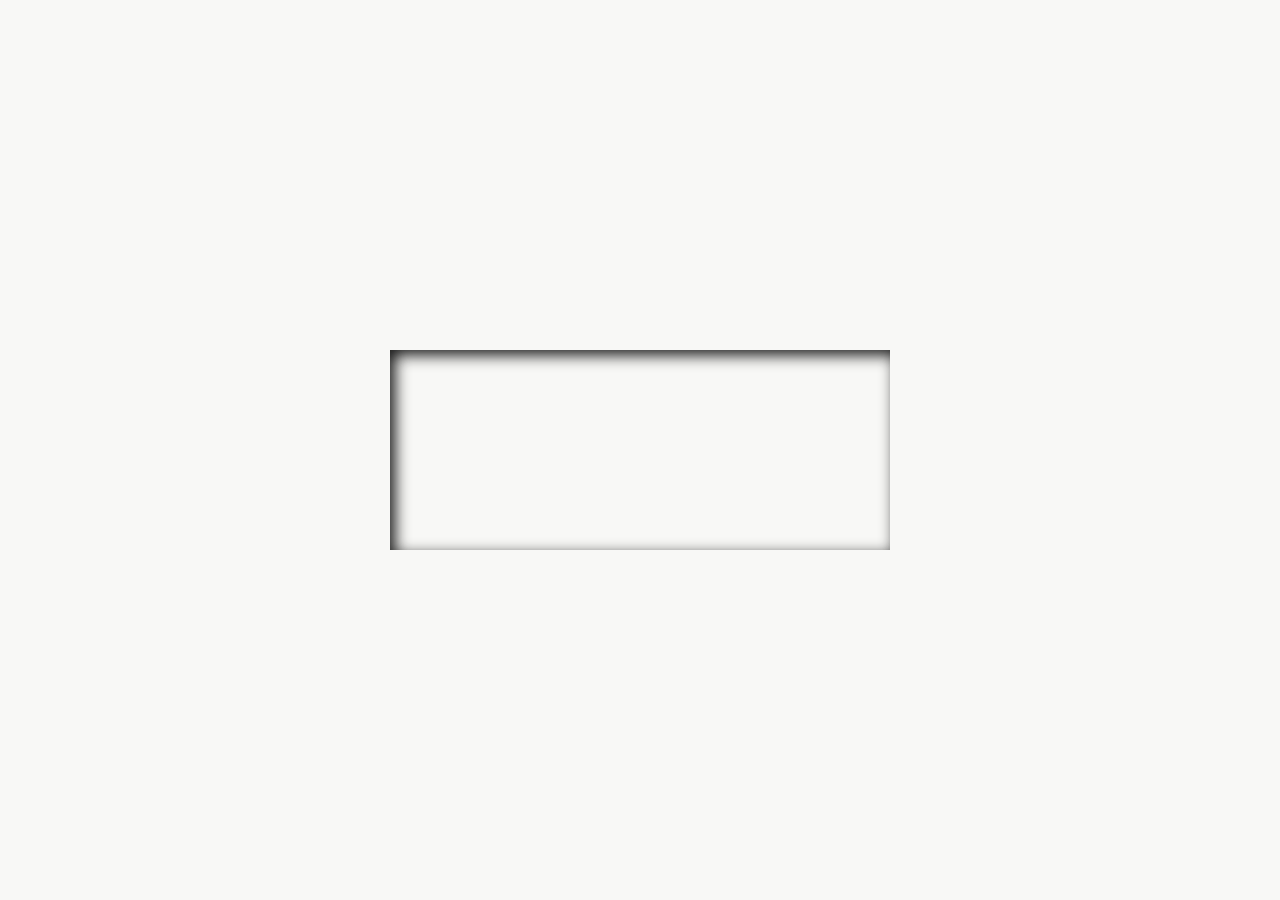
<file: callback task/index.html>
<!DOCTYPE html>
<html lang="en">
<head>
    <meta charset="UTF-8">
    <link rel="icon" type="image/svg+xml" href="https://encrypted-tbn0.gstatic.com/images?q=tbn:ANd9GcRQGBkJUXen8S4cd5XEGy0DnLSqtNXt7mKNN7dcm81RbaS9J3z8GANPCUd_ZhhRI4JoeUE&usqp=CAU"/>
    <meta name="viewport" content="width=device-width, initial-scale=1.0">
    <title>Callback Hell task </title>
    <link rel="stylesheet" href="style.css">
</head>
<body>
    <script src="script.js"></script>
</body>
</html>
</file>
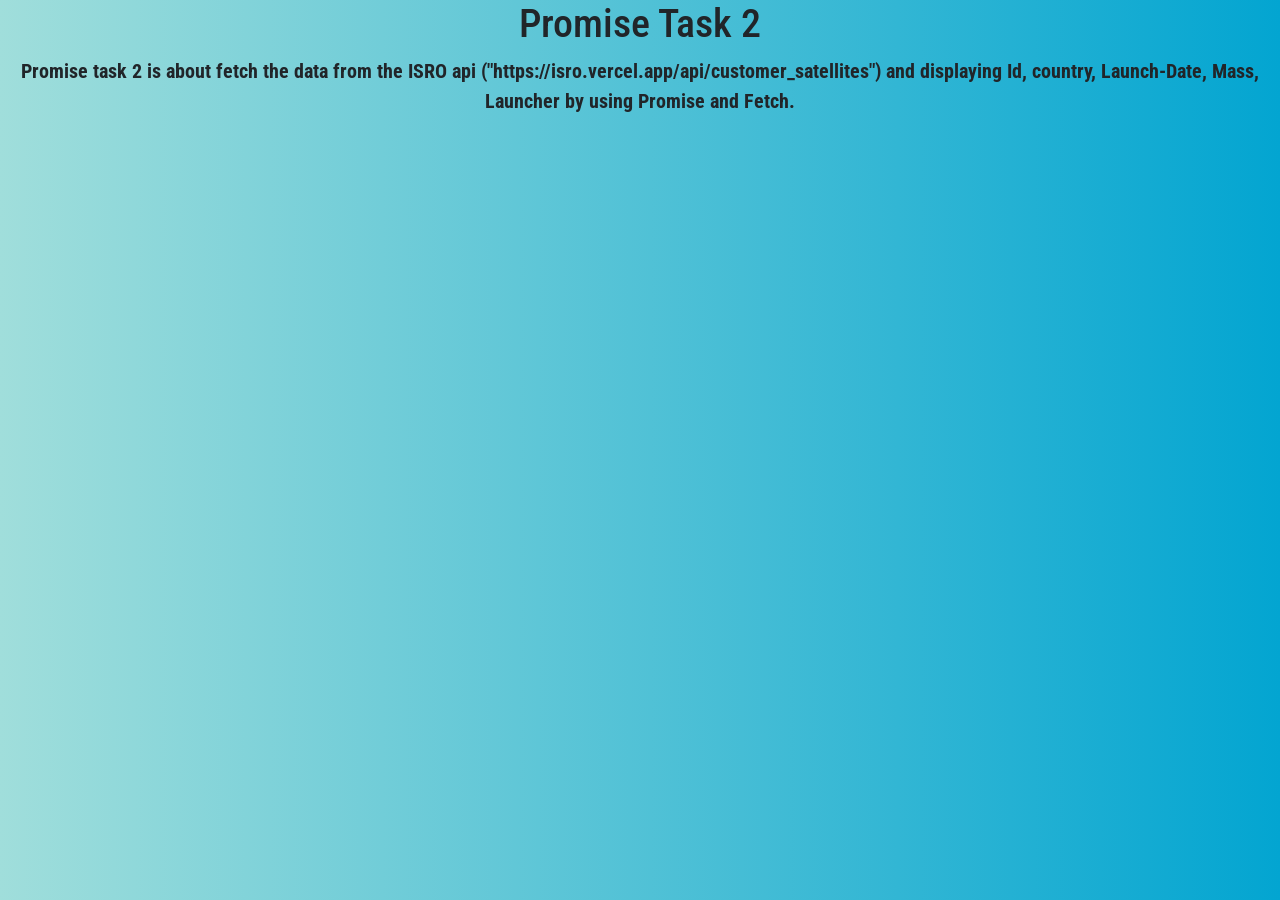
<file: day 20 task/index.html>
<!DOCTYPE html>
<html lang="en">
<head>
    <meta charset="UTF-8">
    <meta name="viewport" content="width=device-width, initial-scale=1.0">
    <title>Promise Task 2</title>
    <link rel="stylesheet" href="style.css" />
    <link
      href="https://cdn.jsdelivr.net/npm/bootstrap@5.3.2/dist/css/bootstrap.min.css"
      rel="stylesheet"
      integrity="sha384-T3c6CoIi6uLrA9TneNEoa7RxnatzjcDSCmG1MXxSR1GAsXEV/Dwwykc2MPK8M2HN"
      crossorigin="anonymous"
    />
</head>
<body>
    <div class="heading">
        <h1 class="title">Promise Task 2</h1>
        <p id="description">
          Promise task 2 is about fetch the data from the ISRO api ("https://isro.vercel.app/api/customer_satellites") and displaying Id, country, Launch-Date, Mass, Launcher by using Promise and Fetch.
        </p>
      </div>
      <div class="satelite">
        
      </div>
    <script src="script.js"></script>
    <script
      src="https://cdn.jsdelivr.net/npm/@popperjs/core@2.11.8/dist/umd/popper.min.js"
      integrity="sha384-I7E8VVD/ismYTF4hNIPjVp/Zjvgyol6VFvRkX/vR+Vc4jQkC+hVqc2pM8ODewa9r"
      crossorigin="anonymous"
    ></script>
    <script
      src="https://cdn.jsdelivr.net/npm/bootstrap@5.3.2/dist/js/bootstrap.min.js"
      integrity="sha384-BBtl+eGJRgqQAUMxJ7pMwbEyER4l1g+O15P+16Ep7Q9Q+zqX6gSbd85u4mG4QzX+"
      crossorigin="anonymous"
    ></script>
</body>
</html>
</file>
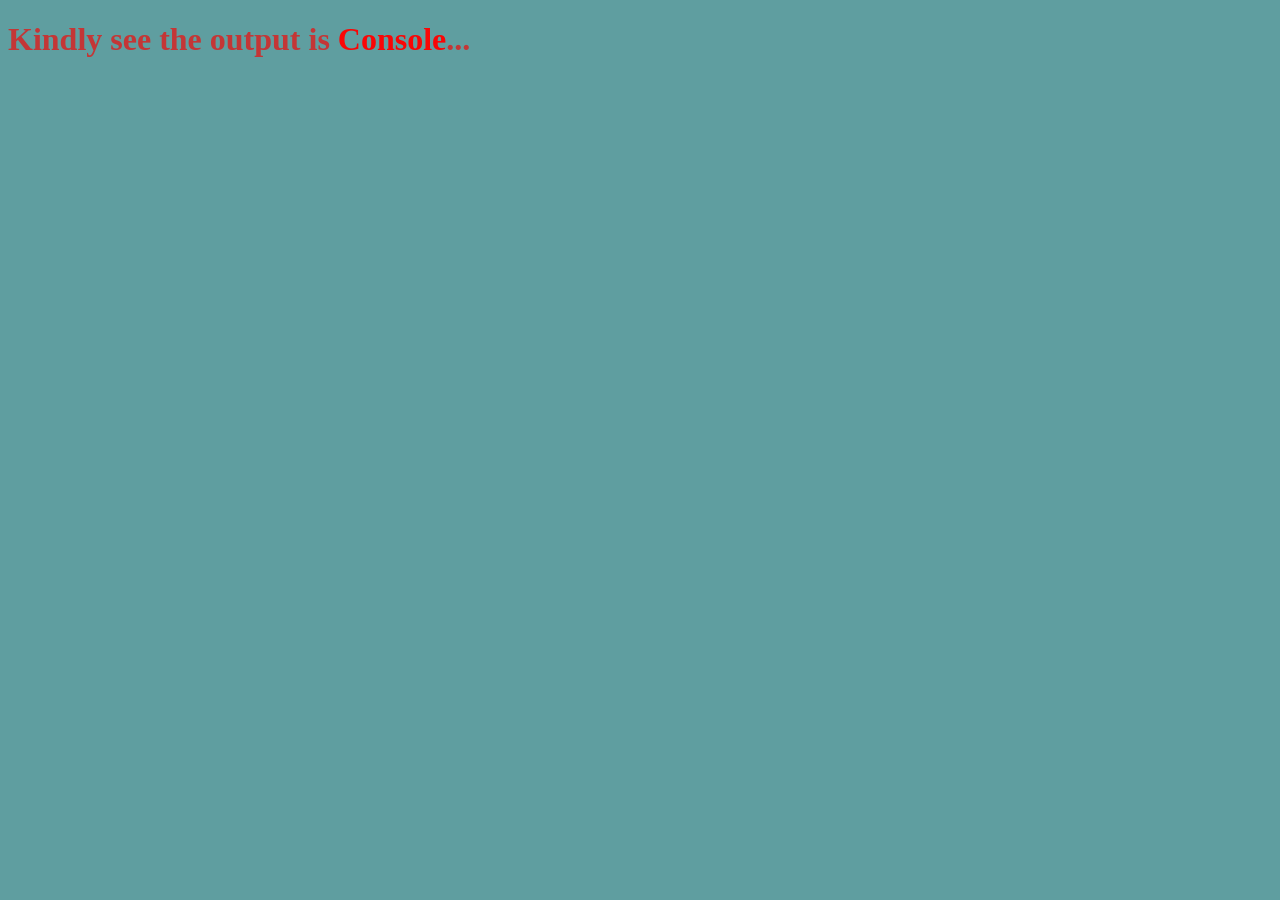
<file: day 4 task/index.html>
<!DOCTYPE html>
<html lang="en">
<head>
    <meta charset="UTF-8">
    <meta name="viewport" content="width=device-width, initial-scale=1.0">
    <title>Document</title>
</head>
<body style="background-color: cadetblue;">
    <script src="script.js"></script>
    <h1 style="color:rgb(196, 54, 54);">Kindly see the output is <strong style="color: rgb(250, 6, 6);">Console</strong>...  </h1>
</body>
</html>
</file>
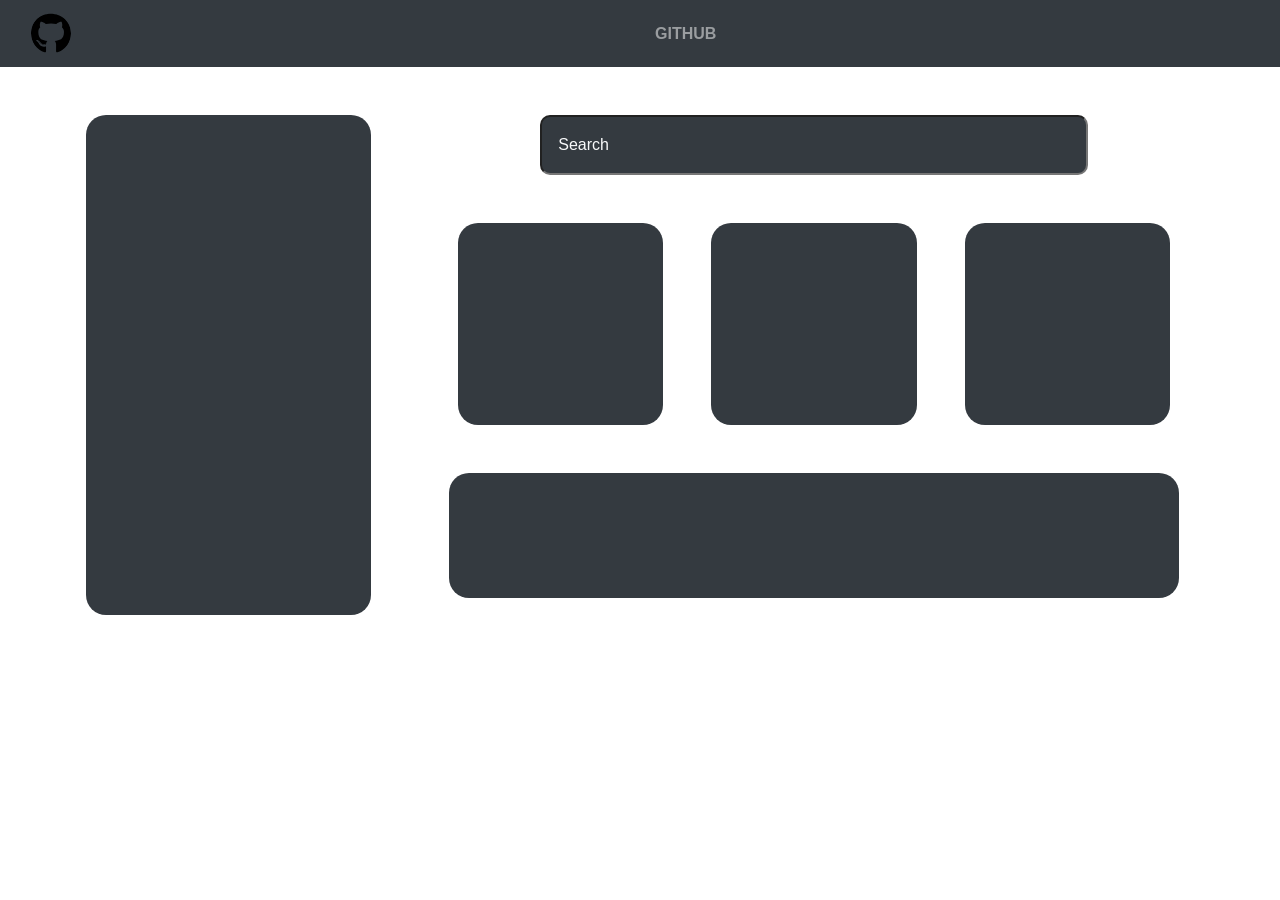
<file: guvi task 1/index.html>
<!DOCTYPE html>
<html lang="en">
<head>
    <meta charset="UTF-8">
    <meta http-equiv="X-UA-Compatible" content="IE=edge">
    <meta name="viewport" content="width=device-width, initial-scale=1.0">
    <link rel="stylesheet" href="style.css">
    <title>GITHUB TASK</title>
    <style>
        .page {
height: 500px;

        
        }
    </style>
</head>
<body>
    <div>
        <nav class="navbar navbar-expand-sm bg-dark navbar-dark">
            <div class="container-fluid">
              <a class="navbar-brand" href="#">
                <img src="./github.svg" alt="Avatar Logo" style="width:40px;" class="rounded-pill"> 
              </a>
              <div class="navbar-head col-6 font-weight-bold text-white-50 ">GITHUB</div>
            </div>
          </nav>
          <div class="page">
            <div class="container   mt-5 h-100">
                <div class="row  h-100 justify-content-around justify-content-md-between ">
                    <div class="col-sm-4 col-md-3  mx-lg-3 bg-dark " style="border-radius:20px">
                       
        
                    </div>
                    <div class="col-sm-4 col-md-8  mx-md-3 h-100">
        
                        <div class="row h-auto w-75 m-auto ">
                            <input type="text" class=" bg-dark w-100 p-md-3  text-light "  value="Search" style="border-radius:10px">
        
                        </div>
                        <div class="row mt-4 h-50 justify-content-around">
                            <div class="col bg-dark m-md-4 m-3  "style="border-radius:20px"></div>
                            <div class="col bg-dark m-md-4 m-3"style="border-radius:20px"></div>
                            <div class="col bg-dark m-md-4 m-3"style="border-radius:20px"></div>
                        </div>
                        <div class="row bg-dark w-100 h-25 mt-4 mb-0 mx-auto " style="border-radius:20px">
                        </div>
                    </div>
            
                    </div>
          </div> 
       

</div>
    </div>
</body>
</html>
</file>
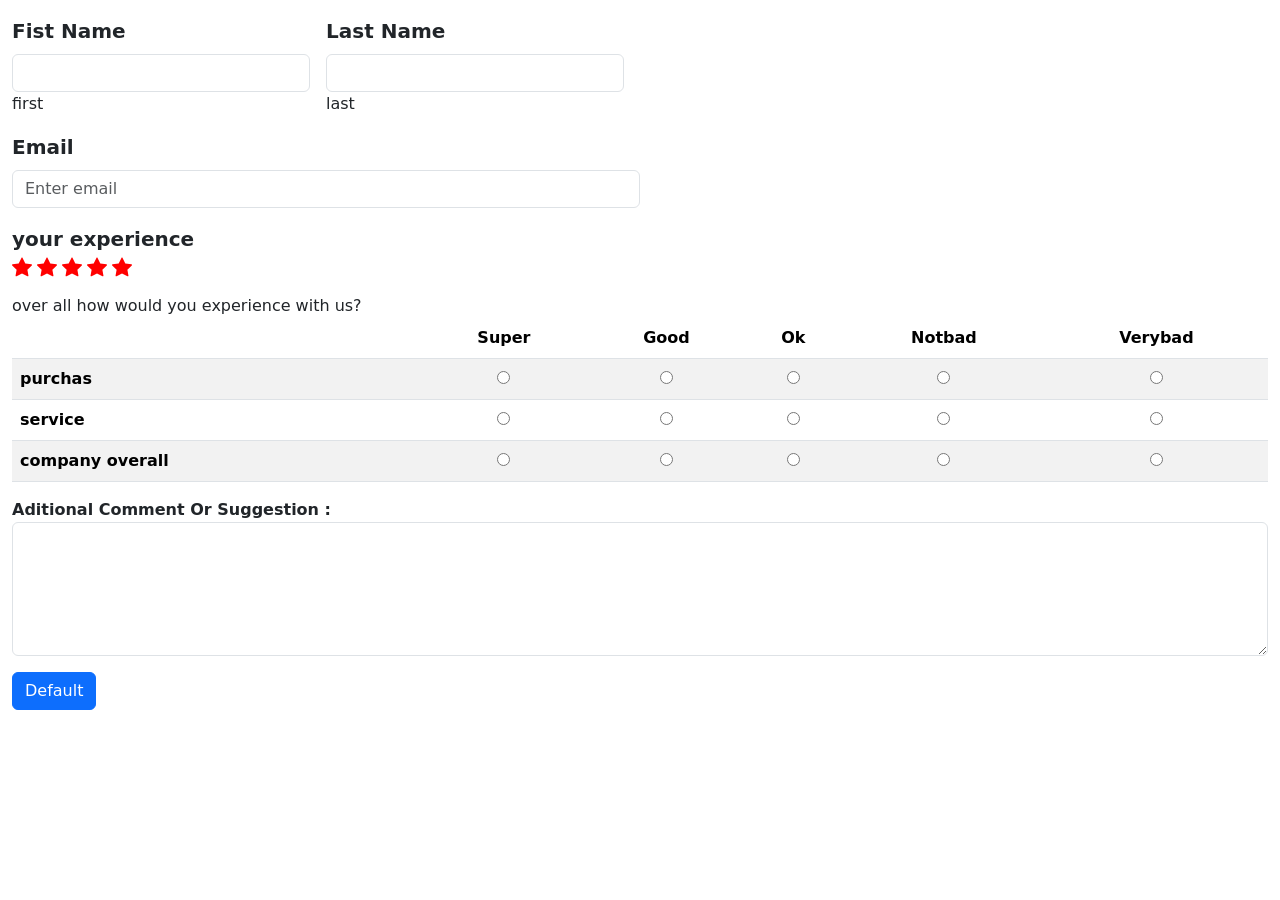
<file: guvi task part 2/index.html>
<!DOCTYPE html>
<html lang="en">
<head>
    <meta charset="UTF-8">
    <meta http-equiv="X-UA-Compatible" content="IE=edge">
    <meta name="viewport" content="width=device-width, initial-scale=1.0">
    <title>Document</title>
    <link href="https://cdn.jsdelivr.net/npm/bootstrap@5.1.3/dist/css/bootstrap.min.css" rel="stylesheet" integrity="sha384-1BmE4kWBq78iYhFldvKuhfTAU6auU8tT94WrHftjDbrCEXSU1oBoqyl2QvZ6jIW3" crossorigin="anonymous">
    <style>
      .rating input{
        display: none;
      }
      .rating label  {
 color:red
      }
     .rating input:checked + label ~label {
 color:lightslategrey
      }
      thead{
        text-align: center;
      }
      td{
        text-align: center;
      }
     
    </style>
</head>
<body>
    <div class="container-fluid mt-3">
        
        <div class="row g-3 col-md-6 col-sm-12 ">
            <div class="col">
                <label for="First name" class="form-label fs-5 fw-bold">Fist Name</label>
              <input type="text" class="form-control " aria-label="First name" id="First name">
              <span >first</span>
            </div>
            <div class="col">
                <label for="Last name" class="form-label  fs-5 fw-bold">Last Name</label>
              <input type="text" class="form-control" aria-label="First name" id="Last name">
              <span>last</span>
            </div>
            
          </div>

          
          <div class="mb-3 mt-3 col-md-6 col-sm-12 ">
            <label for="email" class="form-label  fs-5 fw-bold">Email</label>
            <input type="email" class="form-control " id="email" placeholder="Enter email" name="email">
          </div>
          <div class=" mb-3 mt-3">
            <span class="fs-5 fw-bold">your experience</span>
            <div class="rating"  >
              <input type="radio" name="rating1" id="rating1">
              <label for="rating1">
  
                <svg xmlns="http://www.w3.org/2000/svg" width="20" height="20" fill="currentColor"  class="bi bi-star-fill" viewBox="0 0 16 16">
                  <path d="M3.612 15.443c-.386.198-.824-.149-.746-.592l.83-4.73L.173 6.765c-.329-.314-.158-.888.283-.95l4.898-.696L7.538.792c.197-.39.73-.39.927 0l2.184 4.327 4.898.696c.441.062.612.636.282.95l-3.522 3.356.83 4.73c.078.443-.36.79-.746.592L8 13.187l-4.389 2.256z"/>
                </svg>
            </label>
            <input type="radio" name="rating1" id="rating2">
              <label for="rating2">
  
                <svg xmlns="http://www.w3.org/2000/svg" width="20" height="20" fill="currentColor"  class="bi bi-star-fill" viewBox="0 0 16 16">
                  <path d="M3.612 15.443c-.386.198-.824-.149-.746-.592l.83-4.73L.173 6.765c-.329-.314-.158-.888.283-.95l4.898-.696L7.538.792c.197-.39.73-.39.927 0l2.184 4.327 4.898.696c.441.062.612.636.282.95l-3.522 3.356.83 4.73c.078.443-.36.79-.746.592L8 13.187l-4.389 2.256z"/>
                </svg>
            </label>
            <input type="radio" name="rating1" id="rating3">
              <label for="rating3">
  
                <svg xmlns="http://www.w3.org/2000/svg" width="20" height="20" fill="currentColor"  class="bi bi-star-fill" viewBox="0 0 16 16">
                  <path d="M3.612 15.443c-.386.198-.824-.149-.746-.592l.83-4.73L.173 6.765c-.329-.314-.158-.888.283-.95l4.898-.696L7.538.792c.197-.39.73-.39.927 0l2.184 4.327 4.898.696c.441.062.612.636.282.95l-3.522 3.356.83 4.73c.078.443-.36.79-.746.592L8 13.187l-4.389 2.256z"/>
                </svg>
            </label>
  
            <input type="radio" name="rating1" id="rating4">
            <label for="rating4">
  
              <svg xmlns="http://www.w3.org/2000/svg" width="20" height="20" fill="currentColor"  class="bi bi-star-fill" viewBox="0 0 16 16">
                <path d="M3.612 15.443c-.386.198-.824-.149-.746-.592l.83-4.73L.173 6.765c-.329-.314-.158-.888.283-.95l4.898-.696L7.538.792c.197-.39.73-.39.927 0l2.184 4.327 4.898.696c.441.062.612.636.282.95l-3.522 3.356.83 4.73c.078.443-.36.79-.746.592L8 13.187l-4.389 2.256z"/>
              </svg>
          </label>
          <input type="radio" name="rating1" id="rating5">
          <label for="rating5">
  
            <svg xmlns="http://www.w3.org/2000/svg" width="20" height="20" fill="currentColor"  class="bi bi-star-fill" viewBox="0 0 16 16">
              <path d="M3.612 15.443c-.386.198-.824-.149-.746-.592l.83-4.73L.173 6.765c-.329-.314-.158-.888.283-.95l4.898-.696L7.538.792c.197-.39.73-.39.927 0l2.184 4.327 4.898.696c.441.062.612.636.282.95l-3.522 3.356.83 4.73c.078.443-.36.79-.746.592L8 13.187l-4.389 2.256z"/>
            </svg>
        </label>      
       
            </div>
          </div>
          <div class="mt-3">
            <span> over all how would you experience with us?</span>
            <table class="table table-striped  table-responsive-sm">
              <thead >
                <tr >
                  <th scope="col "> </th>
                  <th scope="col ">Super</th>
                  <th scope="col ">Good</th>
                  <th scope="col">Ok</th>
                  <th scope="col">Notbad</th>
                  <th scope="col">Verybad</th>
                </tr>
              </thead>
              <tbody>
                <tr>
                  <th scope="row">purchas</th>
                  <td><input type="radio" name="1" id=""></td>
                  <td><input type="radio" name="1" id=""></td>
                  <td><input type="radio" name="1" id=""></td>
                  <td><input type="radio" name="1" id=""></td>
                  <td><input type="radio" name="1" id=""></td>
                </tr>
                <tr>
                  <th scope="row">service</th>
                  <td><input type="radio" name="2" id=""></td>
                  <td><input type="radio" name="2" id=""></td>
                  <td><input type="radio" name="2" id=""></td>
                  <td><input type="radio" name="2" id=""></td>
                  <td><input type="radio" name="2" id=""></td>
                </tr>
                <tr>
                  <th scope="row">company overall</th>
                  <td><input type="radio" name="3" id=""></td>
                  <td><input type="radio" name="3" id=""></td>
                  <td><input type="radio" name="3" id=""></td>
                  <td><input type="radio" name="3" id=""></td>
                  <td><input type="radio" name="3" id=""></td>
                </tr>
              
               
              </tbody>
            </table>
          </div>

  <div class="form-group mb-3 mt-3 fs-6 fw-bold">
    <label for="comment">Aditional Comment Or Suggestion :</label>
    <textarea class="form-control" rows="5" id="comment"></textarea>
  </div>

  <button type="button" class="btn btn-primary">Default</button>


    </div>
</body>
</html>
</file>
<file: callback task/style.css>
body{
    background-color: hsl(60, 14%, 97%);
    display: flex;
    justify-content: center;
    align-items: center;
}
div {
    height: 200px;
    display: flex;
    width:500px;
    text-align: center;
    font-size: 50px;
    justify-content: center;
    align-items: center;
    color:hsl(0, 0%, 8%);
    text-shadow: 5px 5px 12px;
    font-family: 'Times New Roman', Times, serif;
    box-shadow: inset 5px 5px 15px;
    position: fixed;
    inset: 0px;
    max-width: 100vw;
    max-height: 100dvh;
    margin: auto;
}
</file>
<file: day 20 task/style.css>
@import url('https://fonts.googleapis.com/css2?family=Caveat:wght@500&family=EB+Garamond:ital,wght@1,600&family=Hedvig+Letters+Serif:opsz@12..24&family=Roboto+Condensed&display=swap');
body{
    background-image: linear-gradient(90deg, rgb(160, 222, 219),rgb(3, 165, 209));
    font-family: 'Roboto Condensed', sans-serif !important;
}
.heading{
    text-align: center;
    font-size: 20px;
    font-weight: bolder;
}
.satelite{
    display: flex;
    flex-wrap: wrap;
    margin: 20px;
    padding: 10px;
    row-gap: 10px;
    justify-content: space-around;
}
.card{
    background-image: linear-gradient(3deg, rgb(249, 144, 110),rgb(225, 14, 225));
    color: aliceblue !important;
}
.card :hover{
    cursor: pointer;
}
</file>
